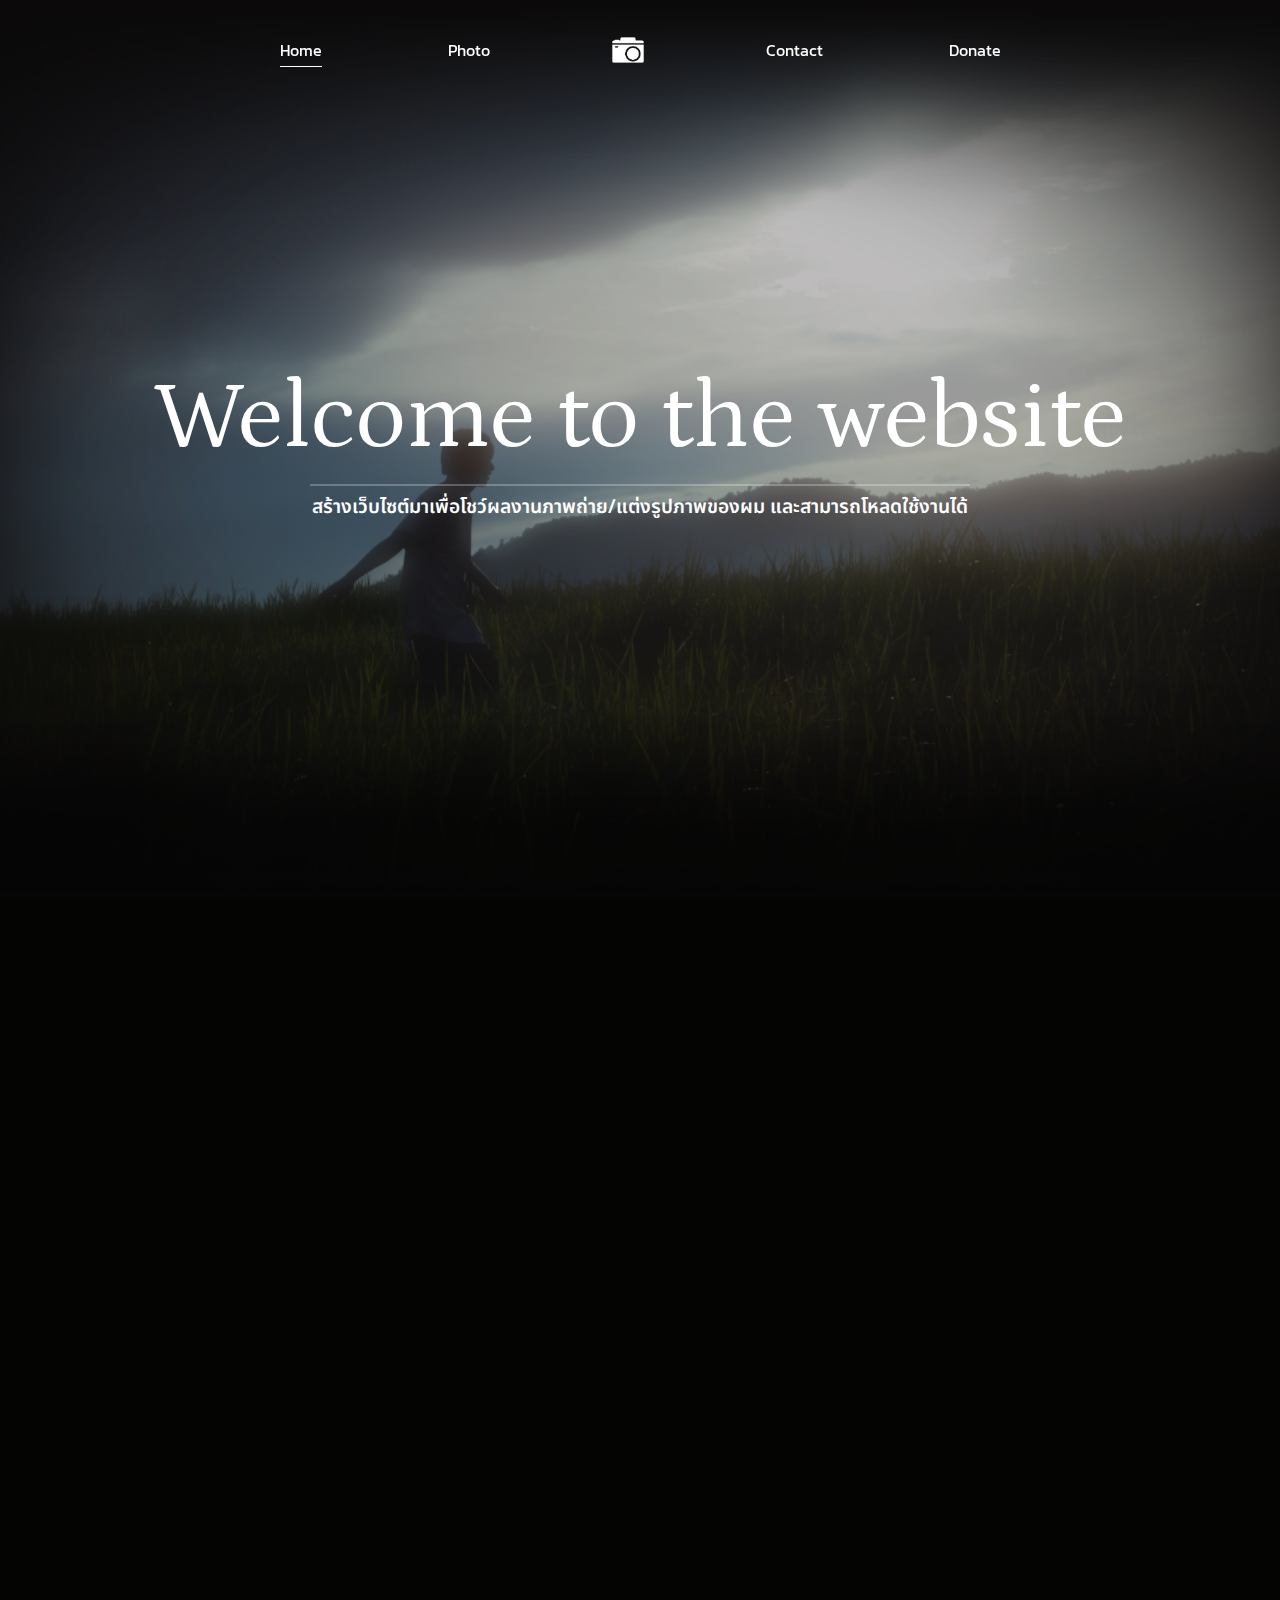
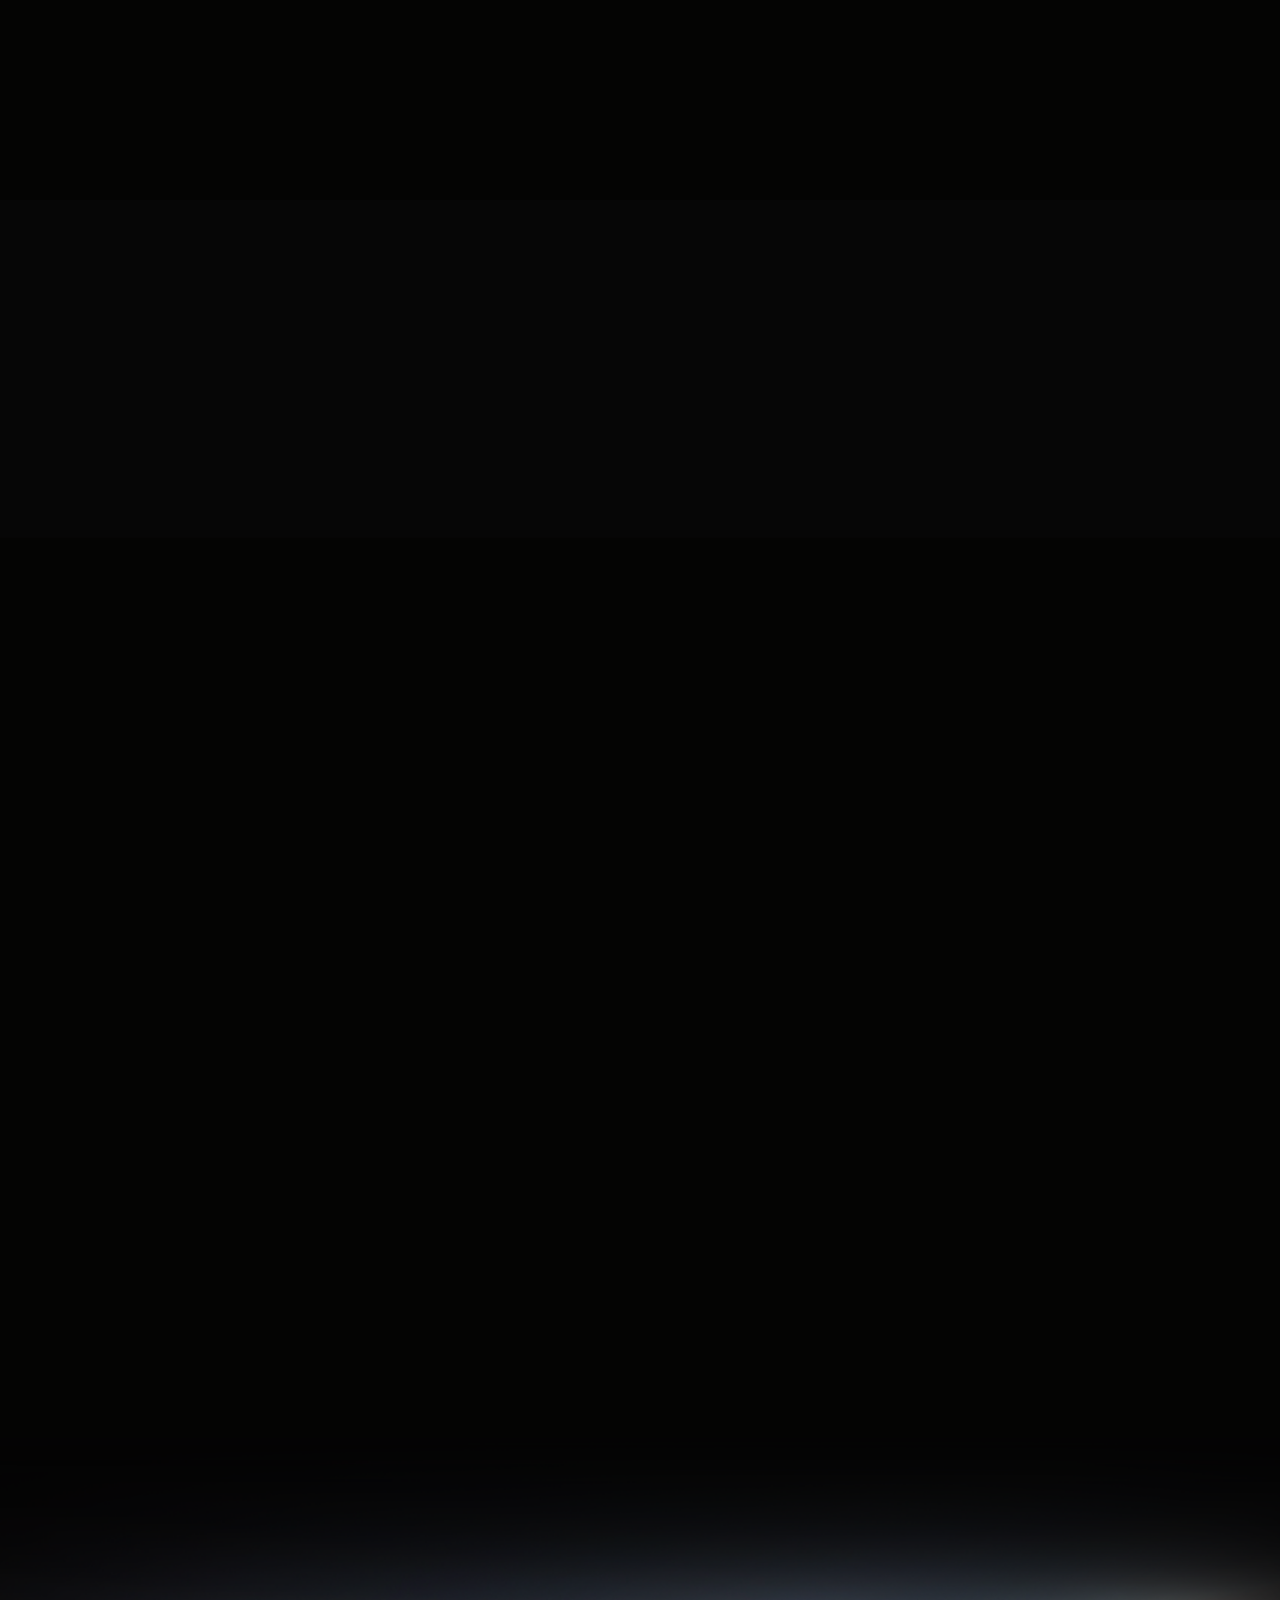
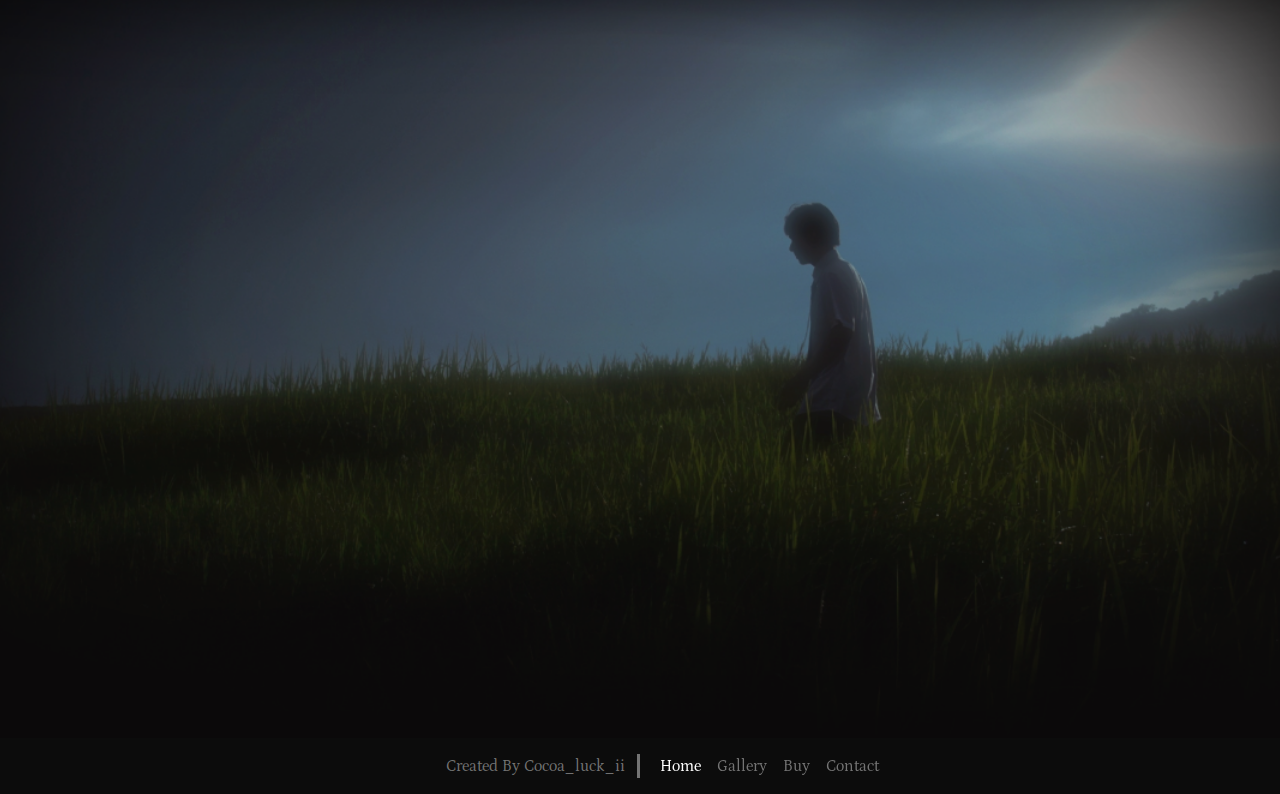
<file: index.html>
<!DOCTYPE html>
<html lang="en">

<head>
  <meta charset="UTF-8" />
  <meta name="viewport" content="width=device-width, initial-scale=1.0" />
  <link rel="shortcut icon" href="include/img/camera-icon-design-template-1c9a1e6bc593390fb55b15133b7c73e3_screen-removebg-preview.png" type="image/x-icon">
  <title>Cocoa_luck_ii</title>
  <link rel="stylesheet" href="bootstrap-5.3.3-dist/css/bootstrap.min.css" />
  <script src="bootstrap-5.3.3-dist/js/bootstrap.bundle.min.js"></script>
  <link rel="stylesheet" href="https://cdn.jsdelivr.net/npm/bootstrap-icons@1.11.3/font/bootstrap-icons.min.css" />

  <link rel="stylesheet" href="include/lib/animate/animate.min.css" />
  <link href="include/lib/lightbox/css/lightbox.min.css" rel="stylesheet" />
  <link rel="stylesheet" href="include/stlye.css" />
</head>


<body class="" style="background: #080607">

  <header id="header" class="header header-mobile fixed-top">
    <div class="mobile-wrapper">
      <div class="mobile-container">
        <div class="content">
          <nav>
            <img src="include/img/camera-icon.png" class="navmoblimg" height="40" alt="" />

            <input type="checkbox" id="hamburger1" />
            <label for="hamburger1"></label>
            <ul class="nav-links">
              <li><a href="#">Home</a></li>
              <li><a href="Photo.html">Photo</a></li>
              <li><a href="Photo.html">Contact</a></li>
              <li><a href="#" data-bs-toggle="modal" data-bs-target="#Donate">Donate</a></li>
            </ul>
          </nav>
        </div>
      </div>
    </div>
  </header>

  <header id="header" class="header header-desktop fixed-top">
    <nav class="">
      <li>
        <a href="#" class="hvr-underline-from-center text-cut2 link-active font-cuttom2">Home</a>
      </li>
      <li>
        <a href="Photo.html" class="hvr-underline-from-center text-cut2 font-cuttom2">Photo</a>
      </li>
      <img src="include/img/camera-icon.png" height="40" alt="" />
      <li>
        <a href="Photo.html" class="hvr-underline-from-center text-cut2 font-cuttom2">Contact</a>
      </li>
      <li>
        <a href="" data-bs-toggle="modal" data-bs-target="#Donate" class="hvr-underline-from-center text-cut2 font-cuttom2">Donate</a>
      </li>
    </nav>
  </header>


  <!-- section-1 -->
  <section class="section-1">
    <picture>
      <source media="(max-width: 640px)" class="img-con" srcset="include/img/section1-moblie.png" />
      <img src="include/img/Untitled-2.png" class="w-100 img-con" alt="" />
    </picture>
    <div class="container text-center wow fadeIn" data-wow-delay="0.3s">
      <h1 class="text-white font-cuttom mb-0 repos_font-sizeH1">
        Welcome to the website
      </h1>
      <hr class="wow fadecustom" data-wow-delay="0.3s" />
      <p class="text-white repos_font-size">
        สร้างเว็บไซต์มาเพื่อโชว์ผลงานภาพถ่าย/แต่งรูปภาพของผม
        และสามารถโหลดใช้งานได้
      </p>
    </div>
  </section>
  <!-- section-1 -->


  <!-- section-2 -->

  <section class="section-2" style="background: #040403">
    <div class="container text-center py-5">
      <div class="row mt-lg-5 px-5 justify-content-center">
        <div class="col-sm-12 col-lg-6 wow fadeIn" data-wow-delay="0.3s">
          <h1 class="text-white font-cuttom repos_font-sizeH2">Dremcore</h1>
          <hr class="wow fadecustom2" data-wow-delay="0.3s" style="opacity: 0.8" />
          <p class="text-white font-cuttom fs-cut" style="opacity: 0.7">
            Dreamcore is a surreal aesthetic that evokes a dreamlike,
            nostalgic, or unsettling feeling. It often features soft pastels
            or vibrant colors, strange or liminal spaces, and elements that
            feel familiar yet eerie—like a dream that doesn’t quite make sense
            but is captivating.
          </p>
        </div>
      </div>
      <div class="row mt-5 px-2 header-desktop-mobile-and-tablet">
        <!-- 1 -->
        <div class="col-sm-12 col-table-4 mt-1 px-4 col-lg-4 mb-5 wow fadeInUp" data-wow-delay="0.5s">
          <div class="box box1">
            <img src="include/img/box.jpg" class="w-100" alt="" />
            <div class="contanttext">
              <p class="font-cuttom fs-1 mb-5 text-white">Abandoned House</p>
              <a href="https://www.instagram.com/p/CuH6HD4PswX/?utm_source=ig_web_copy_link&igsh=MzRlODBiNWFlZA=="
                target="_blank" class="btn-link font-cuttom">View</a>
            </div>
          </div>
        </div>

        <!-- 2 -->
        <div class="col-sm-12 col-table-4 mt-1 px-4 col-lg-4 mb-5 wow fadeInUp" data-wow-delay="0.5s">
          <div class="box box2">
            <img src="include/img/box2.jpg" class="w-100" alt="" />
            <div class="contanttext">
              <p class="font-cuttom fs-1 mb-5 text-white">Tomp</p>
              <a href="https://www.instagram.com/p/CtI1coNvj6q/?utm_source=ig_web_copy_link&igsh=MzRlODBiNWFlZA=="
                target="_blank" class="btn-link font-cuttom">View</a>
            </div>
          </div>
        </div>

        <!-- 3 -->
        <div class="col-sm-12 col-table-4 mt-1 px-4 col-lg-4 mb-5 wow fadeInUp" data-wow-delay="0.5s">
          <div class="box box3">
            <img src="include/img/box3.jpg" class="w-100" alt="" />
            <div class="contanttext">
              <p class="font-cuttom fs-1 mb-5 text-white">Wasteland</p>
              <a href="https://www.instagram.com/p/CsP4oTzPB-5/?utm_source=ig_web_copy_link&igsh=MzRlODBiNWFlZA=="
                target="_blank" class="btn-link font-cuttom">View</a>
            </div>
          </div>
        </div>
      </div>


      <!--  -->
      <div class="row mt-5 px-2 header-mobile-and-tablet  wow fadeInUp" data-wow-delay="0.3s">
        <div id="carouselExampleCaptions" class="carousel slide">
          <div class="carousel-indicators">
            <button type="button" data-bs-target="#carouselExampleCaptions" data-bs-slide-to="0" class="active"
              aria-current="true" aria-label="Slide 1"></button>
            <button type="button" data-bs-target="#carouselExampleCaptions" data-bs-slide-to="1"
              aria-label="Slide 2"></button>
            <button type="button" data-bs-target="#carouselExampleCaptions" data-bs-slide-to="2"
              aria-label="Slide 3"></button>
          </div>
          <div class="carousel-inner">
            <div class="carousel-item carousel-item-icon active">
              <p class="icon_cilck wow pulse " data-wow-delay="0.3" data-wow-iteration="5"><i
                  class="bi bi-hand-index-thumb"></i></p>
              <img src="include/img/box.jpg" class="d-block w-100 img-re-tabletandmoblie" alt="...">
              <div class="carousel-caption d-md-block ">
                <div class="in_box">
                  <h3 class="font-cuttom ">Abandoned House</h3>
                  <div class="in_in_box">
                    <p class="mb-2 font-cuttom">This image evokes a mysterious and surreal feeling, as if the character
                      is walking toward an unknown light. It carries an atmosphere of hope mixed with emptiness and
                      solitude.</p>
                    <a href="https://www.instagram.com/p/CuH6HD4PswX/?utm_source=ig_web_copy_link&igsh=MzRlODBiNWFlZA=="
                      target="_blank" class="btn-link2  font-cuttom">View</a>
                    <p style="visibility: hidden;margin-bottom: 0;font-size: 10px;">.</p>
                  </div>
                </div>
              </div>
            </div>
            <div class="carousel-item">
              <img src="include/img/box2.jpg" class="d-block w-100 img-re-tabletandmoblie" alt="...">
              <div class="carousel-caption d-md-block">
                <div class="in_box">
                  <h3 class="font-cuttom ">Tomp</h3>
                  <div class="in_in_box">
                    <p class="mb-2 font-cuttom">This image evokes a sense of loneliness, nostalgia, and loss. The
                      melancholic atmosphere and muted tones enhance the feeling of quiet remembrance and solitude.</p>
                    <a href="https://www.instagram.com/p/CtI1coNvj6q/?utm_source=ig_web_copy_link&igsh=MzRlODBiNWFlZA=="
                      target="_blank" class="btn-link2  font-cuttom">View</a>
                    <p style="visibility: hidden;margin-bottom: 0;font-size: 10px;">.</p>
                  </div>
                </div>
              </div>
            </div>
            <div class="carousel-item">
              <img src="include/img/box3.jpg" class="d-block w-100 img-re-tabletandmoblie"
                style="filter: brightness(0.7);" alt="...">
              <div class="carousel-caption d-md-block">
                <div class="in_box">
                  <h3 class="font-cuttom ">Wasteland</h3>
                  <div class="in_in_box">
                    <p class="mb-2 font-cuttom">This image conveys a sense of peace and loneliness at the same time. The
                      atmosphere suggests that the character is lost in thought, surrounded by beautiful yet desolate
                      nature.</p>
                    <a href="https://www.instagram.com/p/CsP4oTzPB-5/?utm_source=ig_web_copy_link&igsh=MzRlODBiNWFlZA=="
                      target="_blank" class="btn-link2  font-cuttom">View</a>
                    <p style="visibility: hidden;margin-bottom: 0;font-size: 10px;">.</p>
                  </div>
                </div>
              </div>

            </div>
          </div>
          <button class="carousel-control-prev" type="button" data-bs-target="#carouselExampleCaptions"
            data-bs-slide="prev">
            <span class="carousel-control-prev-icon" aria-hidden="true"></span>
            <span class="visually-hidden">Previous</span>
          </button>
          <button class="carousel-control-next" type="button" data-bs-target="#carouselExampleCaptions"
            data-bs-slide="next">
            <span class="carousel-control-next-icon" aria-hidden="true"></span>
            <span class="visually-hidden">Next</span>
          </button>
        </div>
      </div>
    </div>

  </section>
  <!-- section-2 -->

  <!-- Call To Action Section -->
  <section id="call-to-action" class="call-to-action section dark-background">

    <img src="include/img/ban.jpg" alt="">

    <div class="container">
      <div class="row justify-content-center wow zoomIn" data-wow-delay="0.3s">
        <div class="col-xl-10">
          <div class="text-center">
            <h3 class="font-cuttom2">อยู่ในช่วงพัฒนาอยู่</h3>
            <p class="repo_text12px">ตอนนี้อยู่ในช่วงพัฒนาและเรียนรู้อยู่ สร้างเว็บไซต์นี้มาเพราะเพื่อพอดพอลิโอ้เข้ามหาลัย ด้วยความร้อนวิชา
              Devคนไหนมีคำติชมสมารถติชมได้คับหรือแนะนำแนวทางได้คับ ขอบคุณคับที่เข้ามาดูผลงานคับ.</p>
            <a class="cta-btn" href="#" data-bs-toggle="modal" data-bs-target="#Donate">Donate</a>
          </div>
        </div>
      </div>
    </div>

    
  </section><!-- /Call To Action Section -->
<!-- Modal -->
<div class="modal fade" id="Donate" tabindex="-1" aria-labelledby="DonateLabel" >
  <div class="modal-dialog">
    <div class="modal-content">
      <div class="modal-header justify-content-center">
        <h1 class="modal-title fs-3 text-center" id="DonateLabel">สนับสนุนเพื่อเติมไฟ</h1>
      </div>
      <div class="modal-body">
        <img src="include/img/QR.jpg" class="w-100" alt="">
      </div>
      <div class="modal-footer">
        <button type="button" class="btn btn-secondary" data-bs-dismiss="modal">ปิดหน้าต่าง</button>
        <button type="button" class="btn btn-success" id="downloadBtn">ดาวโหลด</button>

      </div>
    </div>
  </div>
</div>

  <!-- section-3 -->

  <section class="section-2 pt-5" style="background: #040403">
    <div class="container text-center py-5 mt-mb-5">
      <div class="row mt-lg-5 px-5 justify-content-center">
        <div class="col-sm-12 col-lg-6 wow fadeIn" data-wow-delay="0.3s">
          <h1 class="text-white font-cuttom repos_font-sizeH2">Liminal Space</h1>
          <hr class="wow fadecustom2" data-wow-delay="0.3s" style="opacity: 0.8" />
          <p class="text-white font-cuttom fs-cut" style="opacity: 0.7">
            Liminal spaces are the subject of an Internet aesthetic portraying empty or abandoned places that appear
            eerie, forlorn, and often surreal.
            Liminal spaces are commonly places of transition (pertaining to the concept of liminality)
            or of nostalgic appeal. An image of an empty hotel hallway.
          </p>
        </div>
      </div>
      <div class="row mt-5 px-2 header-desktop-mobile-and-tablet">
        <!-- 1 -->
        <div class="col-sm-12 col-table-4 mt-1 px-4 col-lg-6 mb-5 wow fadeInUp" data-wow-delay="0.5s">
          <div class="box box24">
            <img src="include/img/box24.jpg" class="w-100" alt="" />
            <div class="contanttext">
              <p class="font-cuttom fs-1 mb-5 text-white">Old Police Residence</p>
              <a href="https://www.instagram.com/p/CoPpyjavisM/?utm_source=ig_web_copy_link&igsh=MzRlODBiNWFlZA=="
                target="_blank" class="btn-link font-cuttom">View</a>
            </div>
          </div>
        </div>

        <!-- 2 -->
        <div class="col-sm-12 col-table-4 mt-1 px-4 col-lg-6 mb-5 wow fadeInUp" data-wow-delay="0.5s">
          <div class="box box24">
            <img src="include/img/box25.jpg" class="w-100" alt="" />
            <div class="contanttext">
              <p class="font-cuttom fs-1 mb-5 text-white">Abandoned Hospital</p>
              <a href="https://www.instagram.com/p/CoPpyjavisM/?utm_source=ig_web_copy_link&igsh=MzRlODBiNWFlZA=="
                target="_blank" class="btn-link font-cuttom">View</a>
            </div>
          </div>
        </div>


      </div>

      <!--  -->
      <div class="row mt-5 px-2 header-mobile-and-tablet  wow fadeInUp" data-wow-delay="0.3s">
        <div id="carouselExampleCaptions2" class="carousel slide">
          <div class="carousel-indicators mb-0">
            <button type="button" data-bs-target="#carouselExampleCaptions2" data-bs-slide-to="0" class="active"
              aria-current="true" aria-label="Slide 1"></button>
            <button type="button" data-bs-target="#carouselExampleCaptions2" data-bs-slide-to="1"
              aria-label="Slide 2"></button>

          </div>
          <div class="carousel-inner">
            <div class="carousel-item carousel-item-icon active">
              <p class="icon_cilck wow pulse " data-wow-delay="0.3" data-wow-iteration="5"><i
                  class="bi bi-hand-index-thumb"></i></p>
              <img src="include/img/box24.jpg" class="d-block w-100 img-re-tabletandmoblie2" alt="...">
              <div class="carousel-caption pb-0 d-md-block ">
                <div class="in_box in_box2">
                  <h3 class="font-cuttom ">Old Police Residence</h3>
                  <div class="in_in_box">
                    <p class="mb-2 font-cuttom">It's an abandoned police house, very scary.
                      It has 6 floors and has a rooftop. The atmosphere is very scary.</p>
                    <a href="https://www.instagram.com/p/CuH6HD4PswX/?utm_source=ig_web_copy_link&igsh=MzRlODBiNWFlZA=="
                      target="_blank" class="btn-link2  font-cuttom">View</a>
                    <p style="visibility: hidden;margin-bottom: 0;font-size: 10px;">.</p>
                  </div>
                </div>
              </div>
            </div>
            <div class="carousel-item">
              <img src="include/img/box25.jpg" class="d-block w-100 img-re-tabletandmoblie2" alt="...">
              <div class="carousel-caption pb-0 d-md-block">
                <div class="in_box in_box2">
                  <h3 class="font-cuttom ">Abandoned Hospital</h3>
                  <div class="in_in_box">
                    <p class="mb-2 font-cuttom">It's an Abandoned Hospital, very scary.
                      It has 10 floors and has a rooftop. The atmosphere is very scary.</p>
                    <a href="https://www.instagram.com/p/CtI1coNvj6q/?utm_source=ig_web_copy_link&igsh=MzRlODBiNWFlZA=="
                      target="_blank" class="btn-link2  font-cuttom">View</a>
                    <p style="visibility: hidden;margin-bottom: 0;font-size: 10px;">.</p>
                  </div>
                </div>
              </div>
            </div>
          </div>
          <button class="carousel-control-prev" type="button" data-bs-target="#carouselExampleCaptions2"
            data-bs-slide="prev">
            <span class="carousel-control-prev-icon" aria-hidden="true"></span>
            <span class="visually-hidden">Previous</span>
          </button>
          <button class="carousel-control-next" type="button" data-bs-target="#carouselExampleCaptions2"
            data-bs-slide="next">
            <span class="carousel-control-next-icon" aria-hidden="true"></span>
            <span class="visually-hidden">Next</span>
          </button>
        </div>
      </div>
    </div>


    <!--  -->

    </div>

  </section>
  <!-- section-3 -->




  <!-- section-4 -->
  <section class="section-1">
    <picture>
      <source media="(max-width: 640px)" class="img-con" srcset="include/img/section1-moblie2.png" />
      <img src="include/img/Untitled-3.png" class="w-100 img-con" alt="" />
    </picture>
    <div class="container text-center wow fadeIn" data-wow-delay="0.3s">
      <h1 class="text-white font-cuttom mb-0 repos_font-sizeH3">
        Thank you for coming to visit.
      </h1>
      <hr class="wow fadecustom" data-wow-delay="0.3s" />
      <p class="text-white repos_font-size">
        ขอบคุณที่ติดตามผลงาน และผมจะพยายามถ่ายภาพสวยๆให้เรื่อยๆเลย
      </p>
    </div>
  </section>
  <!-- section-4 -->

  <footer style="
  background: #0c0c0c;
">
    <div class="container p-3">
      <div class="row header-desktop ">
        <div class="col-6" style="border-right: 3px solid #7d7d7ded;">
          <p class="text-cut text-end mb-0 font-cuttom">Created By Cocoa_luck_ii</p>
        </div>
        <div class="col-6 d-flex ">
          <li><a href="#" class="text-cut hvr-underline-from-center link-active font-cuttom">Home</a></li>
          <li><a href="#" class="text-cut hvr-underline-from-center font-cuttom">Gallery</a></li>
          <li><a href="#" class="text-cut hvr-underline-from-center font-cuttom">Buy</a></li>
          <li><a href="#" class="text-cut hvr-underline-from-center font-cuttom">Contact</a></li>
        </div>
      </div>

      <div class="row header-mobile ">
        <div class="col-12">
          <p class="text-cut text-center mb-0 font-cuttom">Created By Cocoa_luck_ii</p>
        </div>
      </div>
    </div>
  </footer>

  <!--  -->
  <script src="bootstrap-5.3.3-dist/js/bootstrap.bundle.min.js"></script>

  <script src="https://ajax.googleapis.com/ajax/libs/jquery/3.6.4/jquery.min.js"></script>
  <script src="include/lib/wow/wow.min.js"></script>
  <script src="include/lib/easing/easing.min.js"></script>
  <script src="include/lib/waypoints/waypoints.min.js"></script>
  <script src="include/lib/counterup/counterup.min.js"></script>
  <script src="include/lib/lightbox/js/lightbox.min.js"></script>
  <script src="include/script.js"></script>
  <script>
    new WOW().init();
  </script>
</body>

</html>
</file>
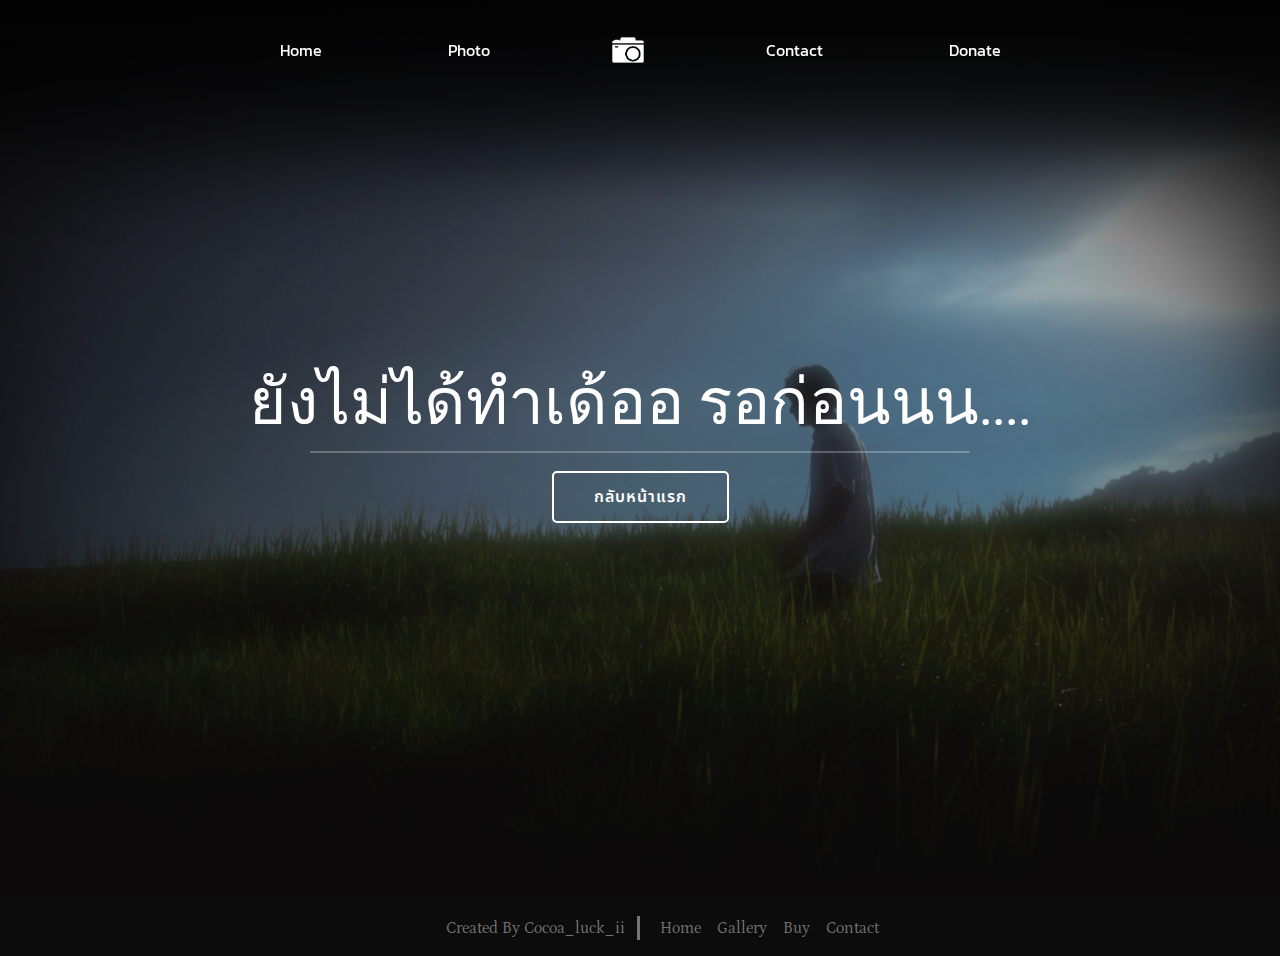
<file: Photo.html>
<!DOCTYPE html>
<html lang="en">

<head>
  <meta charset="UTF-8" />
  <meta name="viewport" content="width=device-width, initial-scale=1.0" />
  <link rel="shortcut icon" href="include/img/camera-icon-design-template-1c9a1e6bc593390fb55b15133b7c73e3_screen-removebg-preview.png" type="image/x-icon">

  <title>Cocoa_luck_ii</title>
  <link rel="stylesheet" href="bootstrap-5.3.3-dist/css/bootstrap.min.css" />
  <script src="bootstrap-5.3.3-dist/js/bootstrap.bundle.min.js"></script>
  <link rel="stylesheet" href="https://cdn.jsdelivr.net/npm/bootstrap-icons@1.11.3/font/bootstrap-icons.min.css" />

  <link rel="stylesheet" href="include/lib/animate/animate.min.css" />
  <link href="include/lib/lightbox/css/lightbox.min.css" rel="stylesheet" />
  <link rel="stylesheet" href="include/stlye.css" />
</head>

<body class="" style="background: #080607">

  <header id="header" class="header header-mobile fixed-top">
    <div class="mobile-wrapper">
      <div class="mobile-container">
        <div class="content">
          <nav>
            <img src="include/img/camera-icon.png" class="navmoblimg" height="40" alt="" />

            <input type="checkbox" id="hamburger1" />
            <label for="hamburger1"></label>
            <ul class="nav-links">
              <li><a href="index.html">Home</a></li>
              <li><a href="#">Photo</a></li>
              <li><a href="#">Contact</a></li>
              <li><a href="#" data-bs-toggle="modal" data-bs-target="#Donate">Donate</a></li>
            </ul>
          </nav>
        </div>
      </div>
    </div>
  </header>

  <header id="header" class="header header-desktop fixed-top">
    <nav class="">
      <li>
        <a href="index.html" class="hvr-underline-from-center text-cut2  font-cuttom2">Home</a>
      </li>
      <li>
        <a href="" class="hvr-underline-from-center text-cut2 font-cuttom2">Photo</a>
      </li>
      <img src="include/img/camera-icon.png" height="40" alt="" />
      <li>
        <a href="" class="hvr-underline-from-center text-cut2 font-cuttom2">Contact</a>
      </li>
      <li>
        <a href="" data-bs-toggle="modal" data-bs-target="#Donate" class="hvr-underline-from-center text-cut2 font-cuttom2">Donate</a>
      </li>
    </nav>
  </header>


  <!-- section-4 -->
  <section class="section-1">
    <picture>
      <source media="(max-width: 640px)" class="img-con" srcset="include/img/section1-moblie2.png" />
      <img src="include/img/Untitled-3.png" class="w-100 img-con" alt="" />
    </picture>
    <div class="container call-to-action2 text-center wow fadeIn" data-wow-delay="0.3s">
      <h1 class="text-white font-cuttom mb-0 repos_font-sizeH3">
         ยังไม่ได้ทำเด้ออ รอก่อนนน....
      </h1>
      <hr class="wow fadecustom" data-wow-delay="0.3s" />
      <a class="cta-btn" href="index.html" >กลับหน้าแรก</a>
    </div>
  </section>
  <!-- section-4 -->

  <footer style="
  background: #0c0c0c;
">
    <div class="container p-3">
      <div class="row header-desktop ">
        <div class="col-6" style="border-right: 3px solid #7d7d7ded;">
          <p class="text-cut text-end mb-0 font-cuttom">Created By Cocoa_luck_ii</p>
        </div>
        <div class="col-6 d-flex ">
          <li><a href="#" class="text-cut hvr-underline-from-center  font-cuttom">Home</a></li>
          <li><a href="#" class="text-cut hvr-underline-from-center font-cuttom">Gallery</a></li>
          <li><a href="#" class="text-cut hvr-underline-from-center font-cuttom">Buy</a></li>
          <li><a href="#" class="text-cut hvr-underline-from-center font-cuttom">Contact</a></li>
        </div>
      </div>

      <div class="row header-mobile ">
        <div class="col-12">
          <p class="text-cut text-center mb-0 font-cuttom">Created By Cocoa_luck_ii</p>
        </div>
      </div>
    </div>
  </footer>

  <!--  -->
  <script src="bootstrap-5.3.3-dist/js/bootstrap.bundle.min.js"></script>

  <script src="https://ajax.googleapis.com/ajax/libs/jquery/3.6.4/jquery.min.js"></script>
  <script src="include/lib/wow/wow.min.js"></script>
  <script src="include/lib/easing/easing.min.js"></script>
  <script src="include/lib/waypoints/waypoints.min.js"></script>
  <script src="include/lib/counterup/counterup.min.js"></script>
  <script src="include/lib/lightbox/js/lightbox.min.js"></script>
  <script src="include/script.js"></script>
  <script>
    new WOW().init();
  </script>
</body>

</html>
</file>
<file: include/stlye.css>
@font-face {
    font-family: 'Noto Sans Thai';
    src: url(../font/Noto_Sans_Thai/Noto_Sans_Thai/static/NotoSansThai-SemiBold.ttf) format('truetype');
}

@font-face {
    font-family: 'Petrona';
    src: url(../font/Petrona/static/Petrona-Regular.ttf) format('truetype');
}

@font-face {
    font-family: 'Kanit';
    src: url(../font/Kanit/Kanit-Regular.ttf) format('truetype');
}

* {
    font-family: 'Noto Sans Thai', sans-serif;
}

.font-cuttom {
    font-family: 'Petrona', sans-serif;
}

.font-cuttom2 {
    font-family: 'Kanit', sans-serif;
}

hr {
    width: 60%;
    color: white;
    border: 1px solid;
    display: block;
    margin-block-start: 0.5em;
    margin-block-end: 0.5em;
    margin-inline-start: auto;
    margin-inline-end: auto;
    unicode-bidi: isolate;
    overflow: hidden;
}

.repos_font-sizeH1 {
    font-size: 6em
}

.repos_font-sizeH2 {
    font-size: 2.6em
}


.scrolled .header {
    animation: 0.5s navava ease-in-out;
    background: #00000075;
    box-shadow: 0px 0 20px rgb(0 0 0 / 41%);
}

@keyframes navava {
    from {
        background: #00000000;
        box-shadow: 0px 0 0px rgb(0 0 0 / 0%);
    }

    to {
        background: #00000075;
        box-shadow: 0px 0 20px rgb(0 0 0 / 41%);
    }
}

.header {
    animation: 0.5s navava2 ease-in-out;
    background: #00000000;
    box-shadow: 0px 0 0px rgb(0 0 0 / 0%);
}

@keyframes navava2 {
    from {
        background: #00000075;
        box-shadow: 0px 0 20px rgb(0 0 0 / 41%);
    }

    to {
        background: #00000000;
        box-shadow: 0px 0 0px rgb(0 0 0 / 0%);
    }
}

.fs-cut {
    font-size: 0.8rem !important;
}

.repos_font-size {
    font-size: 1.2em;
}

.header-desktop-mobile-and-tablet {
    display: flex;
}

.header-mobile {
    display: none;
}

.header-mobile-and-tablet {
    display: none;
}

nav li,
nav img {
    padding: 0px 55px;
}


.section-1 {
    position: relative;
    min-height: 100vh;
    width: 100%;
    display: flex;
    justify-content: center;
    align-items: center;
    scroll-margin-top: 80px;
    overflow: clip;
}

/*--------------------------------------------------------------
# Call To Action Section
--------------------------------------------------------------*/

.dark-background {
    --background-color: #060606;
    --default-color: #ffffff;
    --heading-color: #ffffff;
    --surface-color: #252525;
    --contrast-color: #2a2727;
}

.section {
    color: var(--default-color);
    background-color: var(--background-color);
    padding: 60px 0;
    scroll-margin-top: 80px;
    overflow: clip;
}

.call-to-action {
    padding: 80px 0;
    position: relative;
    clip-path: inset(0);
}

.call-to-action img {
    position: fixed;
    top: 0;
    left: 0;
    display: block;
    width: 100%;
    height: 100%;
    object-fit: cover;
    z-index: 1;
}

.call-to-action:before {
    content: "";
    background: color-mix(in srgb, var(--background-color), transparent 50%);
    position: absolute;
    inset: 0;
    z-index: 2;
}

.call-to-action .container {
    position: relative;
    z-index: 3;
}

.call-to-action h3 {
    font-size: 28px;
    font-weight: 700;
    color: var(--default-color);
}

.call-to-action p {
    color: var(--default-color);
}

.call-to-action .cta-btn {
    font-family: var(--heading-font);
    font-weight: 500;
    font-size: 16px;
    letter-spacing: 1px;
    display: inline-block;
    padding: 12px 40px;
    border-radius: 5px;
    transition: 0.5s;
    margin: 10px;
    border: 2px solid var(--default-color);
    color: var(--default-color);
}

.call-to-action .cta-btn:hover {
    background: #ffc451;
    color: var(--background-color);
    border: 2px solid #ffc451;
}

.call-to-action2 .cta-btn {
    font-family: var(--heading-font);
    font-weight: 500;
    font-size: 16px;
    letter-spacing: 1px;
    display: inline-block;
    padding: 12px 40px;
    border-radius: 5px;
    transition: 0.5s;
    margin: 10px;
    border: 2px solid #ffffff;
    color: #ffffff;
}

.call-to-action2 .cta-btn:hover {
    background: #ffc451;
    color: var(--background-color);
    border: 2px solid #ffc451;
}

.section-2 {
    position: relative;
    min-height: 100vh;
    width: 100%;
    display: flex;
    justify-content: center;
    scroll-margin-top: 80px;
    overflow: clip;
}

.section-1 .img-con {
    position: absolute;
    z-index: 1;
    height: 100%;
    width: 100%;
    object-fit: cover;
    object-position: center;
    inset: 0;
    display: block;
}

.section-1 .container {
    position: relative;
    z-index: 3;
    width: 100%;
    padding: 0 20px;
}

ul {
    padding-left: 0;
}

li {
    list-style-type: none;
    position: relative;
}

a {
    text-decoration: none;
    color: #fff;
    position: relative;

}

nav {
    display: flex;
    justify-content: center;
    align-items: center;
    padding: 20px 0;
    width: 100%;
}



nav li a {
    padding: 5px 0px;
}

header {
    position: fixed;
    top: 0;
    left: 0;
    width: 100%;
    z-index: 1000;
    color: #fff;
    padding: 10px 0;
}

.hvr-underline-from-center::before {
    content: "";
    position: absolute;
    z-index: -1;
    left: 50%;
    right: 50%;
    bottom: 0;
    background: #fff;
    height: 1px;
    transition-property: left, right;
    transition-duration: 0.3s;
    transition-timing-function: ease-out;
}

.hvr-underline-from-center:hover::before {
    left: 0;
    right: 0;
}










.content nav {
    height: 60px;
    position: relative;
}

.content .nav-links {
    display: block;
    position: absolute;
    top: 60px;
    left: 0;
    width: 100%;
}

.content .nav-links::before {
    background: rgba(0, 0, 0, .5);
    content: '';
    height: 100vh;
    left: 0;
    top: 0;
    position: absolute;
    opacity: 0;
    visibility: hidden;
    width: 100%;
    transition: all 0.3s;
}

.content .nav-links li {
    border-bottom: 1px solid #ddd;
    opacity: 0;
    visibility: hidden;
    transform: translateY(-20px);
    transition: all 0.3s;
    padding: 0px 0px;
}

.content .nav-links li a {
    background: #fff;
    color: #404040;
    display: block;
    font-size: 18px;
    font-weight: 700;
    padding: 12px 20px;
    text-align: left;
    width: 100%;
    transition: all 0.3s;
}

.content .nav-links li a:hover {
    color: #1149e7;
}

.content .nav-links li .act {
    color: #1149e7;
}


.content nav img {
    position: absolute;
    top: 8px;
    left: 18px;
    padding: 0px 0px;
    transition: opacity 0.2s ease-in-out;
}



.activecon {
    background: #fff;

}


input[type="checkbox"] {
    position: absolute;
    opacity: 0;
    visibility: hidden;
}

input[type="checkbox"]:checked+label {
    border: 4px solid silver;
    border-radius: 50%;
    height: 28px;
    top: 16px;
    right: 18px;
    width: 28px;
    transform: rotate(-135deg);
}

input[type="checkbox"]:checked+label::before {
    background: silver;
    top: 8px;
    right: 4px;
    width: 12px;
}

input[type="checkbox"]:checked+label::after {
    background: silver;
    opacity: 1;
    top: 8px;
    right: 4px;
    visibility: visible;
    width: 12px;
}

input[type="checkbox"]:checked+label:hover {
    border-color: #a2a49e;
}

input[type="checkbox"]:checked+label:hover::before,
input[type="checkbox"]:checked+label:hover::after {
    background: #a2a49e;
}

input[type="checkbox"]:checked~.nav-links::before {
    opacity: 1;
    visibility: visible;
}

input[type="checkbox"]:checked~.nav-links li {
    opacity: 1;
    visibility: visible;
    transform: translateY(0);
}

input[type="checkbox"]:checked~.nav-links li:nth-child(1) {
    transition-delay: 0s;
}

input[type="checkbox"]:checked~.nav-links li:nth-child(2) {
    transition-delay: 0.1s;
}

input[type="checkbox"]:checked~.nav-links li:nth-child(3) {
    transition-delay: 0.2s;
}

input[type="checkbox"]:checked~.nav-links li:nth-child(4) {
    transition-delay: 0.3s;
}

label {
    background: none transparent;
    border: 4px solid #ffffff;
    border-left: 0 solid transparent;
    border-right: 0 solid transparent;
    cursor: pointer;
    display: block;
    height: 24px;
    position: absolute;
    top: 18px;
    right: 20px;
    width: 24px;
    transition: all 0.2s;
}

label::before {
    background: #ffffff;
    content: '';
    height: 4px;
    right: 0;
    position: absolute;
    top: 6px;
    width: 24px;
    transition: all 0.2s;
}

label::after {
    background: #ffffff;
    content: '';
    height: 4px;
    right: 0;
    position: absolute;
    top: 6px;
    opacity: 0;
    visibility: hidden;
    width: 100%;
    transform: rotate(90deg);
    transition: all 0.2s;
}












/* dremcore */

.box {
    height: 500px;
    position: relative;
    width: 100%;
    display: flex;
    justify-content: center;
    scroll-margin-top: 80px;
    overflow: clip;
    transition: 0.3s;
}


.box img {
    position: absolute;
    height: 100%;
    z-index: 1;
    inset: 0;
    object-fit: cover;
    object-position: center;
    transition: 0.3s;
}

.box:hover img {
    filter: brightness(0.7);
    /* ลดความสว่างเหลือ 70% */
}

.box .contanttext {
    position: relative;
    z-index: 9;
    display: flex;
    flex-direction: column;
    justify-content: flex-end;
    transform: translateY(20px);
    transition: 0.4s;
    align-items: center;
}

.box .contanttext p {
    display: flex;
    flex-direction: column;
}

.box:hover .contanttext {
    transform: translateY(-10px);
}

.box.box24 {
    height: 440px !important;
}

.box.box24 .contanttext p::after {
    content: "February 4, 2023";
    font-size: 12px;
    opacity: 0;
    transition: 0.4s;
}

.box.box1 .contanttext p::after {
    content: "july 1, 2023";
    font-size: 12px;
    opacity: 0;
    transition: 0.4s;
}

.box.box2 .contanttext p::after {
    content: "June 6, 2023" !important;
    font-size: 12px;
    opacity: 0;
    transition: 0.4s;
}

.box.box3 .contanttext p::after {
    content: "may 15, 2023" !important;
    font-size: 12px;
    opacity: 0;
    transition: 0.4s;
}

.box:hover .contanttext p::after {
    font-size: 16px;
    opacity: 1;
}

.box:hover {
    box-shadow: 0 0 50px rgba(191, 191, 191, 0.693);
    transform: scale(1.05);
}

.box .btn-link {
    position: absolute;
    z-index: 9;
    bottom: 0;
    font-size: 12px;
    color: white;
    opacity: 0;
    transition: 0.4s;
    text-decoration: none;
    border: 1px solid white;
    padding: 5px 15px;
    border-radius: 20px;
    transform: scale(0);
}

.box:hover .btn-link {
    opacity: 1;
    transform: scale(1);
}

.box .btn-link:hover {
    color: rgb(255, 0, 0);
    opacity: 1;
    border: 1px solid rgb(255, 0, 0);
    border-radius: 10px;
}

.btn-link2 {
    font-size: 11px;
    color: white;
    opacity: 0;
    transition: 0.4s;
    text-decoration: none;
    border: 1px solid white;
    padding: 5px 13px;
    border-radius: 20px;
    transform: scale(0);
}

.btn-link2 {
    opacity: 1;
    transform: scale(1);
}

.btn-link2:hover {
    color: rgb(255, 0, 0);
    opacity: 1;
    border: 1px solid rgb(255, 0, 0);
    border-radius: 10px;
}

/*  */

.text-cut {
    color: #7d7d7ded;
    transition: 0.3s;
}

.text-cut:hover {
    color: #fff;
}

.text-cut2 {
    color: #fff;
}

.hvr-underline-from-center {
    margin: 0px 8px;
}

.link-active {
    color: #fff;

}

.link-active.hvr-underline-from-center::before {
    content: "";
    position: absolute;
    z-index: -1;
    left: 0;
    right: 0;
    bottom: 0;
    background: #fff;
    height: 1px;
    transition-property: left, right;
    transition-duration: 0.3s;
    transition-timing-function: ease-out;
}

.carousel-inner {
    transition: 0.3s;

}

.carousel-inner:hover {
    box-shadow: 0 0 50px rgba(191, 191, 191, 0.693);
}

.carousel-item .in_box {
    position: relative;
    transform: translateY(160px);
    transition: 0.3s;
}

.carousel-item .in_box2 {
    position: relative;
    transform: translateY(145px);
    transition: 0.3s;
}

.carousel-item:hover .in_box {
    transform: translateY(0px) !important;
}

.carousel-item .in_box .in_in_box {
    visibility: hidden;
    opacity: 0;
    transition: 0.3s;
}

.carousel-item:hover .in_box .in_in_box {
    visibility: visible;
    opacity: 1;
}

.icon_cilck {
    position: absolute;
    top: 50%;
    left: 50%;
    transform: translate(-50%, -50%);
    font-size: 40px;
    color: white;
}




.hidle_icon {
    animation: icon_cilckhidle 0.3s forwards !important;
    /* ใช้ forwards เพื่อคงสภาพสุดท้ายของ animation */
}

@keyframes icon_cilckhidle {
    0% {
        opacity: 1;
        transform: scale(1) translate(-50%, -50%) rotateZ(0deg);
    }

    100% {
        transform: scale(1.5) translate(-50%, -50%) rotateZ(45deg);
        opacity: 0;
    }
}

/* ซ่อน element หลังจาก animation จบ */
.hidle_icon_end {
    display: none !important;
}

.repos_font-sizeH3 {
    font-size: 4em;
}

@media screen and (max-width: 1024px) {
    .repos_font-sizeH1 {
        font-size: 60px;
    }

    .repos_font-sizeH3 {
        font-size: 4em;
    }

    .repos_font-size {
        font-size: 15px;
    }

}



@media screen and (max-width: 820px) {
    .repos_font-sizeH1 {
        font-size: 48px;
    }

    .repos_font-sizeH3 {
        font-size: 4em;
    }

    .repos_font-size {
        font-size: 14px;
    }

    nav li,
    nav img {
        padding: 0px 35px;
    }

    .box {
        height: 850px;
    }

    .header-mobile-and-tablet {
        display: block;
    }

    .header-desktop-mobile-and-tablet {
        display: none;
    }

    .carousel-item .in_box2 {
        transform: translateY(100px) !important;
    }

    .carousel-item .in_box {
        transform: translateY(120px);
    }

    .img-re-tabletandmoblie {
        height: 850px;
        object-fit: cover;
        object-position: bottom;
    }

    .img-re-tabletandmoblie2 {
        height: 600px;
        object-fit: cover;
    }


}


@media screen and (max-width: 640px) {

    .carousel-item .in_box2 {
        transform: translateY(125px) !important;
    }

    .carousel-item .in_box {
        transform: translateY(160px);
    }

    .repos_font-sizeH1 {
        font-size: 32px;
    }

    .repos_font-sizeH3 {
        font-size: 28px;
    }

    .repos_font-size {
        font-size: 12px;
    }

    .header-mobile {
        display: block;
    }

    .header-desktop {
        display: none;
    }

    .box {
        height: 500px;
    }

    .fs-cut {
        font-size: 0.6rem !important;
    }

    .img-re-tabletandmoblie {
        height: 550px;
        object-fit: cover;
        object-position: bottom;
    }



    .img-re-tabletandmoblie2 {
        height: 350px;
        object-fit: cover;
        object-position: bottom;
    }

    .repo_text12px{
        font-size: 12px;
    }
}
</file>
